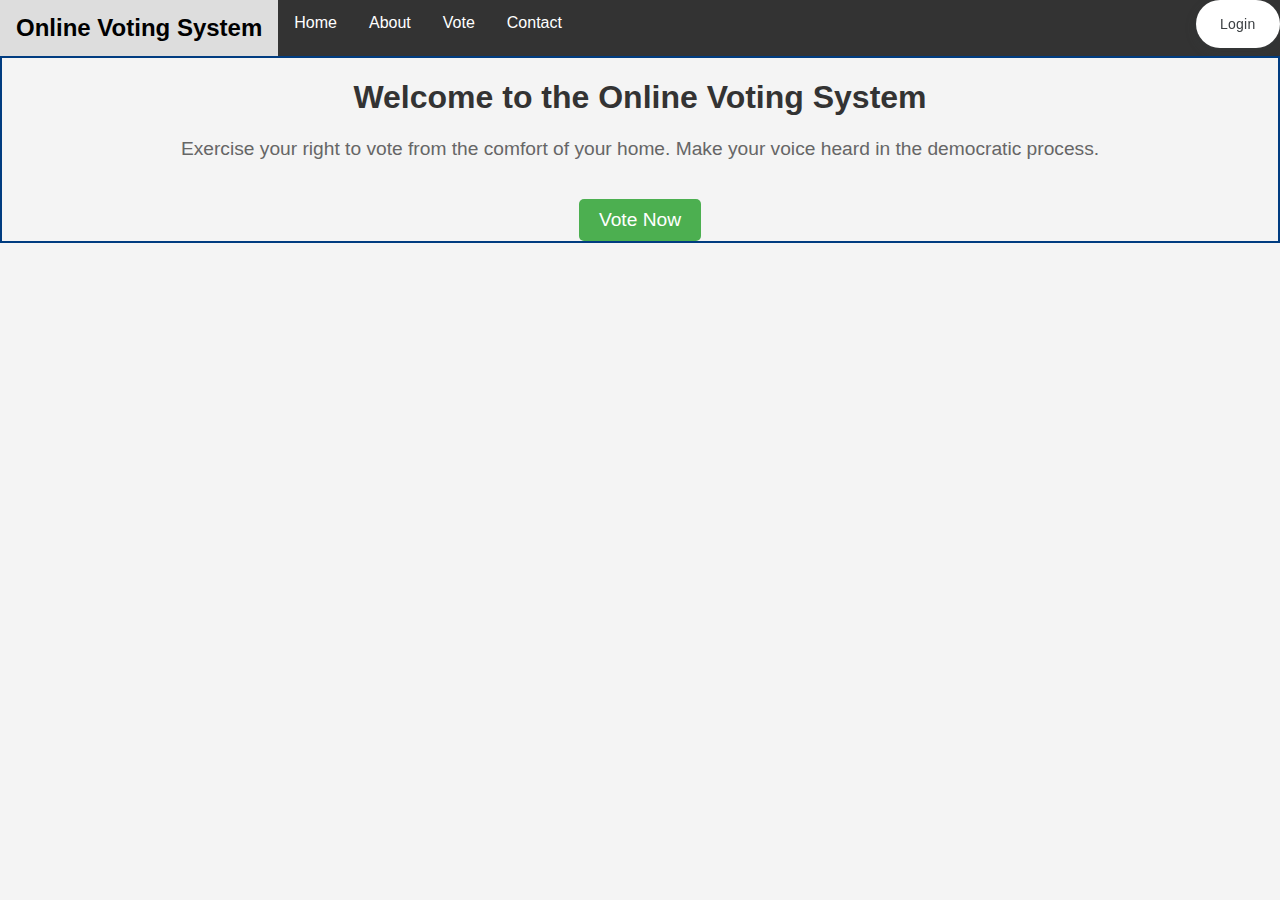
<file: Online Voting System/index.html>
<!DOCTYPE html>
<html lang="en">

<head>
    <meta charset="UTF-8">
    <meta name="viewport" content="width=device-width, initial-scale=1.0">
    <title>Online Voting System</title>
    <link rel="stylesheet" href="css/navbar.css">
    <link rel="stylesheet" href="css/index.css">
</head>

<body>
    <div class="navbar">
        <a href="#" class="logo">Online Voting System</a>
        <div class="navbar-middle">
            <a href="#">Home</a>
            <a href="#">About</a>
            <a href="vote.html">Vote</a>
            <a href="#">Contact</a>
        </div>
        <div class="navbar-right">
            <button class="button-17" onclick="window.location.href='login.html'">Login</button>
        </div>
    </div>

    <div class="container">
        <h1>Welcome to the Online Voting System</h1>
        <p>Exercise your right to vote from the comfort of your home. Make your voice heard in the democratic process.</p>
        <button class="vote-button" onclick="window.location.href='voting-page.html'">Vote Now</button>
    </div>
</body>

</html>
</file>
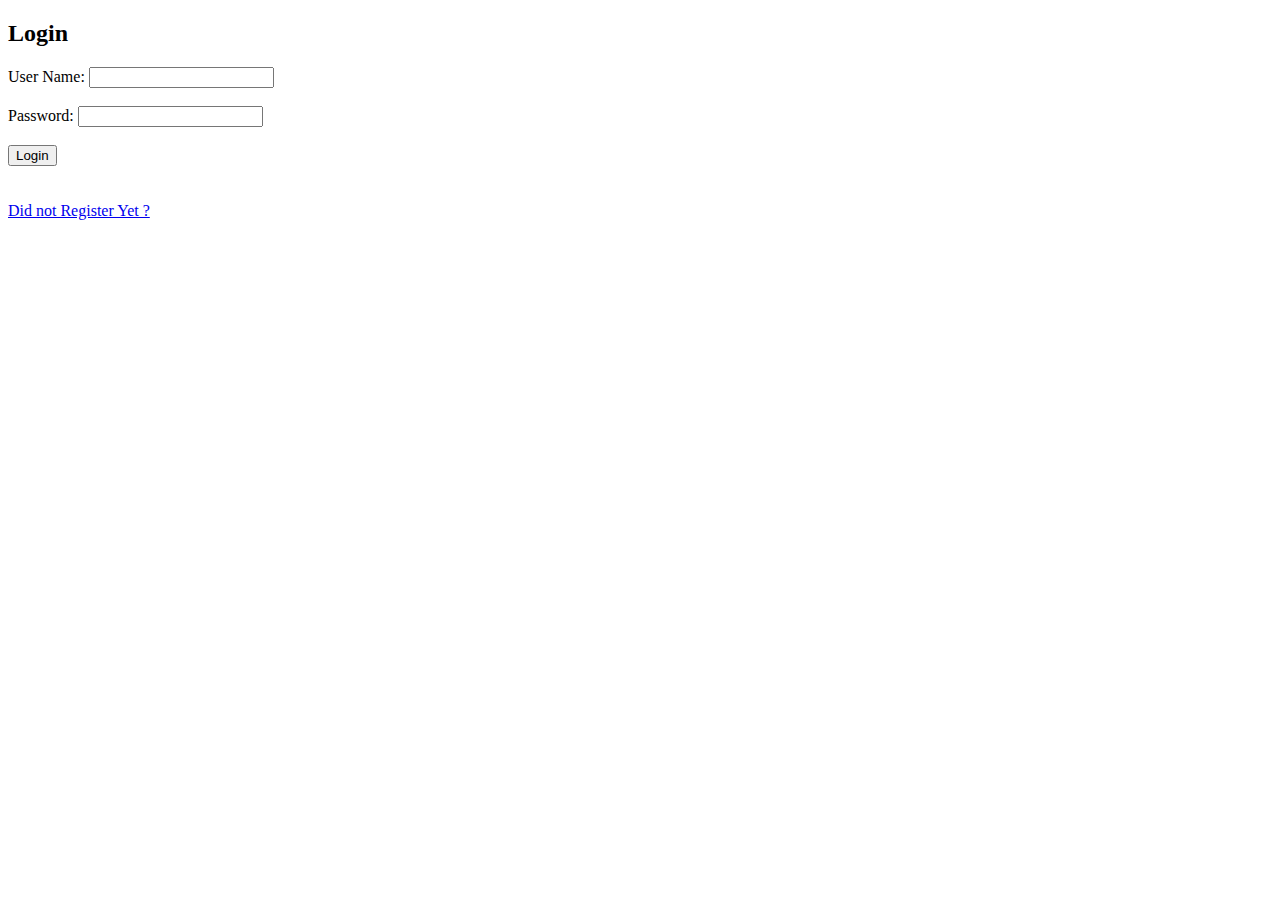
<file: Online Voting System/login.html>
<!DOCTYPE html>
<html lang="en">

<head>
    <meta charset="UTF-8">
    <meta name="viewport" content="width=device-width, initial-scale=1.0">
    <title>Login Page</title>
</head>

<body>
    <h2>Login</h2>
    <form action="" method="post">
        <label for="name">User Name:</label>
        <input type="text" id="name" name="name"><br><br>

        <label for="password">Password:</label>
        <input type="password" id="password" name="password"><br><br>

        <input type="submit" value="Login">
    </form>
    <br/><br/>
    <a href="register.html">Did not Register Yet ?</a>
</body>

</html>
</file>
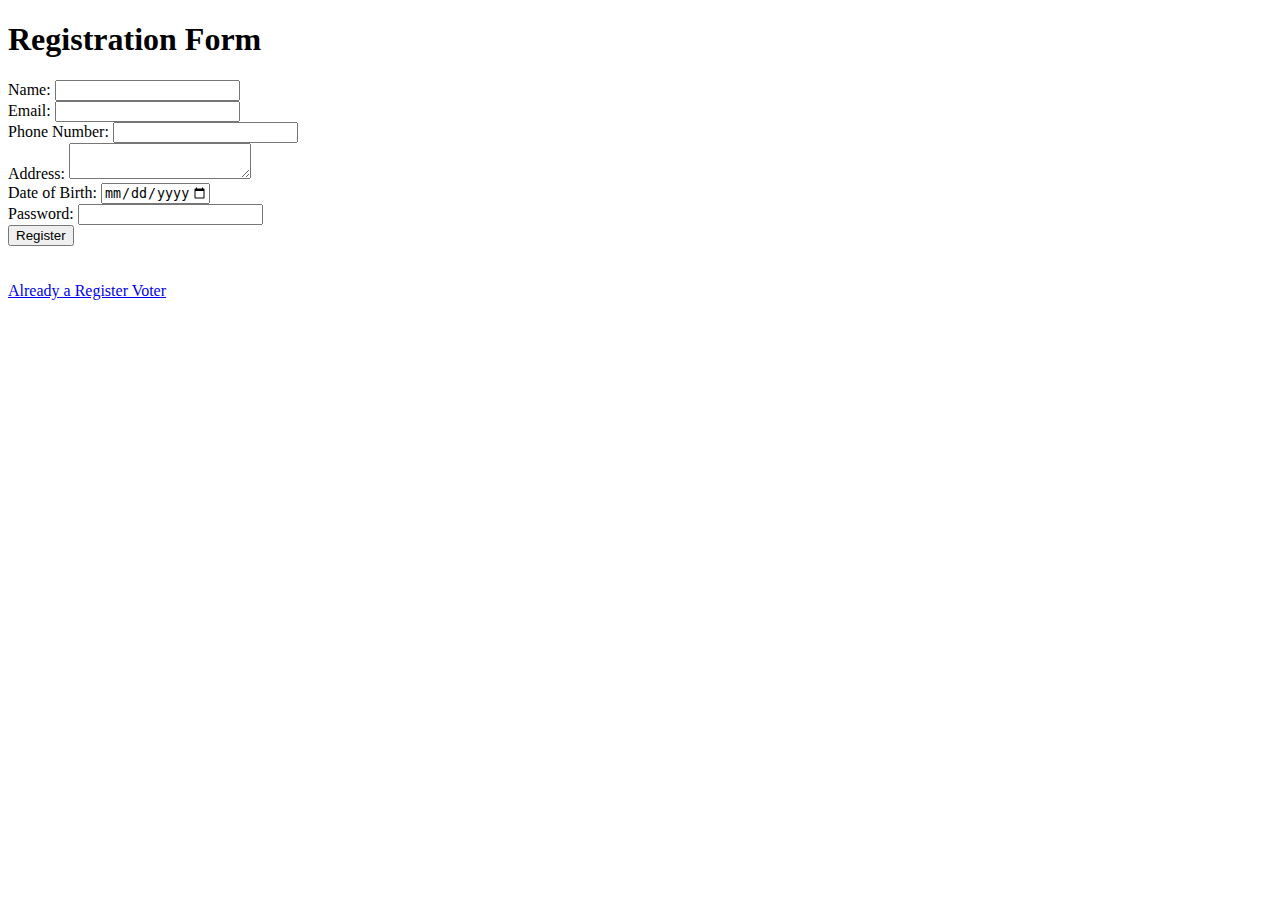
<file: Online Voting System/register.html>
<!DOCTYPE html>
<html lang="en">

<head>
    <meta charset="UTF-8">
    <meta name="viewport" content="width=device-width, initial-scale=1.0">
    <title>Registration Form</title>
    <script>
        function getMaxDate() {
            var today = new Date();
            var maxDate = new Date(today);
            maxDate.setFullYear(maxDate.getFullYear() - 18);
            var year = maxDate.getFullYear();
            var month = (maxDate.getMonth() + 1).toString().padStart(2, '0');
            var day = maxDate.getDate().toString().padStart(2, '0');
            return year + '-' + month + '-' + day;
        }
    </script>
</head>

<body>
    <h1>Registration Form</h1>
    <form action="" method="post">
        <label for="name">Name:</label>
        <input type="text" id="name" name="name" required><br>

        <label for="email">Email:</label>
        <input type="email" id="email" name="email" required><br>

        <label for="phone">Phone Number:</label>
        <input type="tel" id="phone" name="phone" required><br>

        <label for="address">Address:</label>
        <textarea id="address" name="address" required></textarea><br>

        <label for="dob">Date of Birth:</label>
        <input type="date" id="dob" name="dob" max="" required><br>

        <script>
            document.getElementById("dob").setAttribute("max", getMaxDate());
        </script>

        <label for="password">Password:</label>
        <input type="password" id="password" name="password" required><br>

        <input type="submit" value="Register">
    </form>
    <br/><br/>
    <a href="login.html">Already a Register Voter</a>
</body>

</html>
</file>
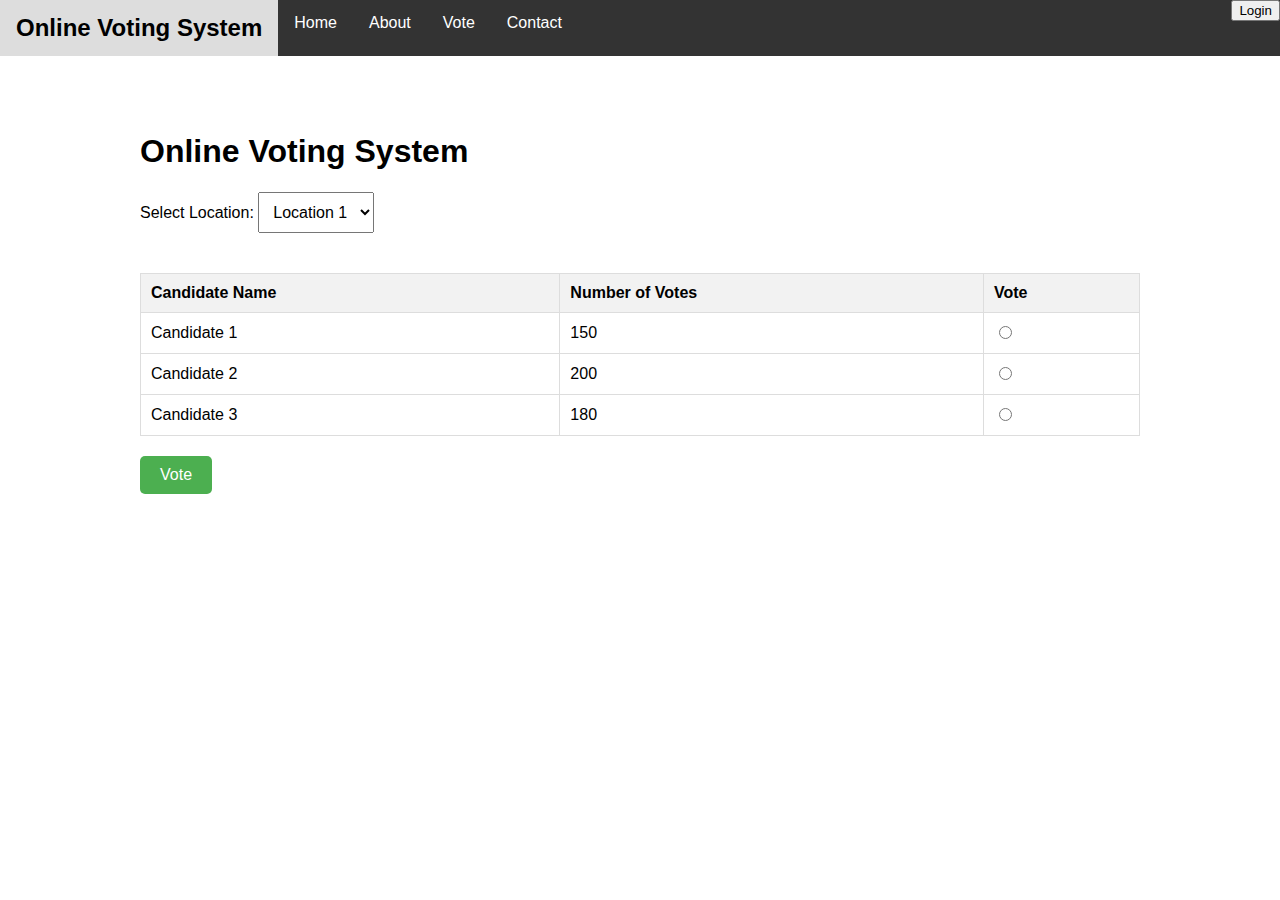
<file: Online Voting System/vote.html>
<!DOCTYPE html>
<html lang="en">

<head>
    <meta charset="UTF-8">
    <meta name="viewport" content="width=device-width, initial-scale=1.0">
    <title>Online Voting System</title>
    <link rel="stylesheet" href="css/vote.css">
    <link rel="stylesheet" href="css/navbar.css">
</head>

<body>
    <div class="navbar">
        <a href="#" class="logo">Online Voting System</a>
        <div class="navbar-middle">
            <a href="#">Home</a>
            <a href="#">About</a>
            <a href="vote.html">Vote</a>
            <a href="#">Contact</a>
        </div>
        <div class="navbar-right">
            <button class="button-17" onclick="window.location.href='login.html'">Login</button>
        </div>
    </div>
    <br/><br/>
    <div class="container">
        <h1>Online Voting System</h1>
        <label for="locations">Select Location:</label>
        <select id="locations">
            <option value="location1">Location 1</option>
            <option value="location2">Location 2</option>
            <option value="location3">Location 3</option>
            <!-- Add more locations as needed -->
        </select>

        <table id="candidatesTable">
            <thead>
                <tr>
                    <th>Candidate Name</th>
                    <th>Number of Votes</th>
                    <th>Vote</th>
                </tr>
            </thead>
            <tbody id="candidatesList">
                <!-- Candidate details will be displayed here -->
            </tbody>
        </table>

        <button class="vote-button" onclick="vote()">Vote</button>
    </div>

    <script type="text/javascript" src="script/vote.js"></script>
</body>

</html>
</file>
<file: Online Voting System/css/navbar.css>
.navbar {
    background-color: #333;
    overflow: hidden;
}

.navbar a {
    float: left;
    display: block;
    color: white;
    text-align: center;
    padding: 14px 16px;
    text-decoration: none;
}

.navbar a:hover {
    background-color: #ddd;
    color: black;
}

.navbar .logo {
    font-size: 24px;
    font-weight: bold;
}

.navbar-middle {
    float: middle;
    margin-left: 5px;
}

.navbar-right {
    float: right;
}

@media screen and (max-width: 600px) {
    .navbar a {
        float: none;
        display: block;
        text-align: left;
    }

    .navbar-right {
        float: none;
        text-align: left;
    }
}
</file>
<file: Online Voting System/css/index.css>
body {
    font-family: Arial, sans-serif;
    background-color: #f4f4f4;
    margin: 0;
    padding: 0;
    /* display: flex; */
    /* flex-direction: column; */
    align-items: center;
    justify-content: center;
    height: 100vh;
}

.container {
    text-align: center;
    border: 2px solid rgb(0, 60, 128);
}

h1 {
    color: #333;
}

p {
    color: #666;
    font-size: 1.2em;
}

.vote-button {
    margin-top: 20px;
    padding: 10px 20px;
    font-size: 1.2em;
    background-color: #4caf50;
    color: white;
    border: none;
    border-radius: 5px;
    cursor: pointer;
}

.vote-button:hover {
    background-color: #45a049;
}

.button-17 {
  align-items: center;
  appearance: none;
  background-color: #fff;
  border-radius: 24px;
  border-style: none;
  box-shadow: rgba(0, 0, 0, .2) 0 3px 5px -1px,rgba(0, 0, 0, .14) 0 6px 10px 0,rgba(0, 0, 0, .12) 0 1px 18px 0;
  box-sizing: border-box;
  color: #3c4043;
  cursor: pointer;
  display: inline-flex;
  fill: currentcolor;
  font-family: "Google Sans",Roboto,Arial,sans-serif;
  font-size: 14px;
  font-weight: 500;
  height: 48px;
  justify-content: center;
  letter-spacing: .25px;
  line-height: normal;
  max-width: 100%;
  overflow: visible;
  padding: 2px 24px;
  position: relative;
  text-align: center;
  text-transform: none;
  transition: box-shadow 280ms cubic-bezier(.4, 0, .2, 1),opacity 15ms linear 30ms,transform 270ms cubic-bezier(0, 0, .2, 1) 0ms;
  user-select: none;
  -webkit-user-select: none;
  touch-action: manipulation;
  width: auto;
  will-change: transform,opacity;
  z-index: 0;
}

.button-17:hover {
  background: #F6F9FE;
  color: #174ea6;
}

.button-17:active {
  box-shadow: 0 4px 4px 0 rgb(60 64 67 / 30%), 0 8px 12px 6px rgb(60 64 67 / 15%);
  outline: none;
}

.button-17:focus {
  outline: none;
  border: 2px solid #4285f4;
}

.button-17:not(:disabled) {
  box-shadow: rgba(60, 64, 67, .3) 0 1px 3px 0, rgba(60, 64, 67, .15) 0 4px 8px 3px;
}

.button-17:not(:disabled):hover {
  box-shadow: rgba(60, 64, 67, .3) 0 2px 3px 0, rgba(60, 64, 67, .15) 0 6px 10px 4px;
}

.button-17:not(:disabled):focus {
  box-shadow: rgba(60, 64, 67, .3) 0 1px 3px 0, rgba(60, 64, 67, .15) 0 4px 8px 3px;
}

.button-17:not(:disabled):active {
  box-shadow: rgba(60, 64, 67, .3) 0 4px 4px 0, rgba(60, 64, 67, .15) 0 8px 12px 6px;
}

.button-17:disabled {
  box-shadow: rgba(60, 64, 67, .3) 0 1px 3px 0, rgba(60, 64, 67, .15) 0 4px 8px 3px;
}
</file>
<file: Online Voting System/css/vote.css>
body {
    font-family: Arial, sans-serif;
    margin: 0;
    padding: 0;
}

.container {
    max-width: 1000px;
    margin: 0 auto;
    padding: 20px;
}

select {
    padding: 10px;
    font-size: 16px;
    margin-bottom: 20px;
}

table {
    width: 100%;
    margin-top: 20px;
    border-collapse: collapse;
}

th, td {
    border: 1px solid #ddd;
    padding: 10px;
    text-align: left;
}

th {
    background-color: #f2f2f2;
}

.vote-button {
    margin-top: 20px;
    padding: 10px 20px;
    font-size: 16px;
    background-color: #4caf50;
    color: white;
    border: none;
    border-radius: 5px;
    cursor: pointer;
}

.vote-button:hover {
    background-color: #45a049;
}
</file>
